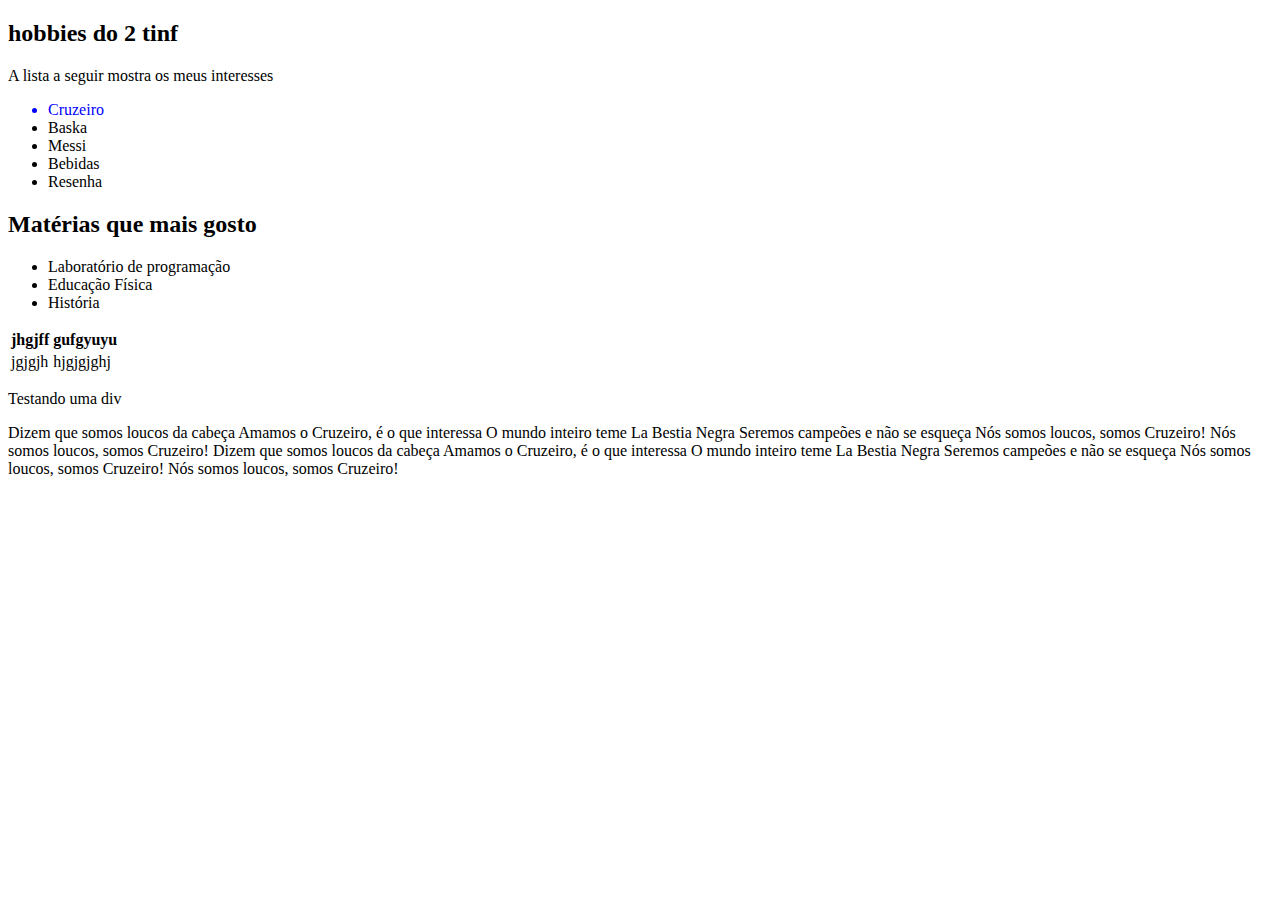
<file: aula0605/index.html>
<!DOCTYPE html>
<html lang="pt-br">

<head>
    <meta charset="UTF-8">
    <meta name="viewport" content="width=device-width, initial-scale=1.0">
    <title>HTML - parte 2</title>
    <style>
        table, th, td{
            border: 1px rgb(0, 0, 0);
        }
    </style>
</head>
<body>
    <h2>hobbies do 2 tinf</h2>


    <p>A lista a seguir mostra os meus interesses </p>

    <ul>
        <li style="color: blue;">Cruzeiro</li>
        <li>Baska</li>
        <li>Messi</li>
        <li>Bebidas</li>
        <li>Resenha</li>
    </ul>

    <h2>Matérias que mais gosto</h2>

    <ul>
        <li>Laboratório de programação</li>
        <li>Educação Física</li>
        <li>História</li>
    </ul>
   
        <table>
            <tr>
                <th>jhgjff</th>
                <th>gufgyuyu</th>
            </tr>
            <tr>
                <td>jgjgjh</td>
                <td>hjgjgjghj</td>
            </tr>
        </table>

<div>
    <p>Testando uma div</p>
</div>
<span>
    Dizem que somos loucos da cabeça
Amamos o Cruzeiro, é o que interessa
O mundo inteiro teme La Bestia Negra
Seremos campeões e não se esqueça
Nós somos loucos, somos Cruzeiro!
Nós somos loucos, somos Cruzeiro!
Dizem que somos loucos da cabeça
Amamos o Cruzeiro, é o que interessa
O mundo inteiro teme La Bestia Negra
Seremos campeões e não se esqueça
Nós somos loucos, somos Cruzeiro!
Nós somos loucos, somos Cruzeiro!
</span>


</body>

</html>
</file>
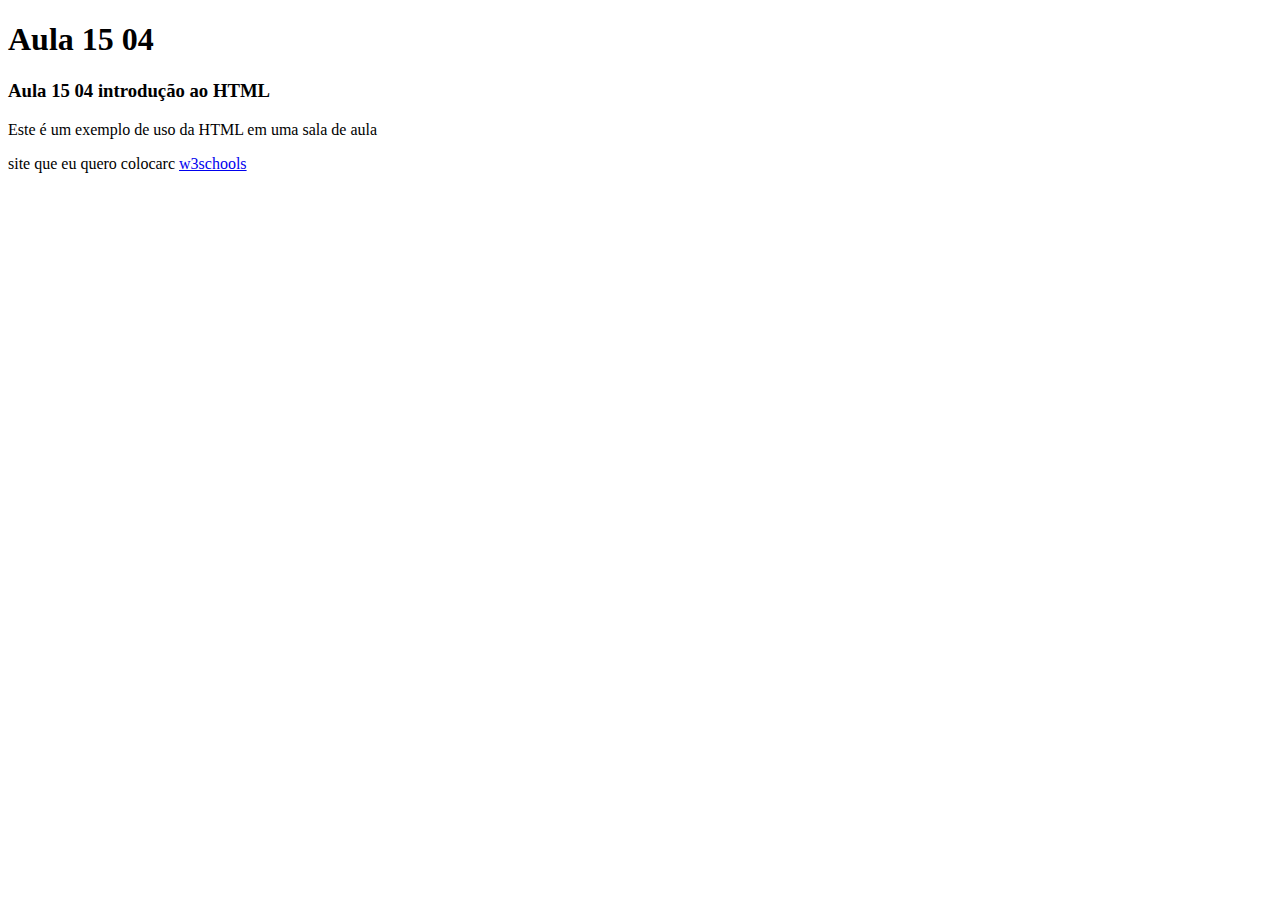
<file: HTML/index.html>
<!DOCTYPE html>
<html lang="">
<head>
    <meta charset="UTF-8">
    <title>Aula 15 04</title>
    <link rel="icon" type="image/x-icon" href="7830795_monkey_icon.png">



</head>
<body>


  <h1>Aula 15 04</h1>  
<h3>  Aula 15 04 introdução ao HTML</h3>
  <p>Este é um exemplo de uso da HTML em uma sala de aula</p>

  <p>site que eu quero colocarc <a href="https://www.w3schools.com/">w3schools</a></p>
  
</body>
</html>
</file>
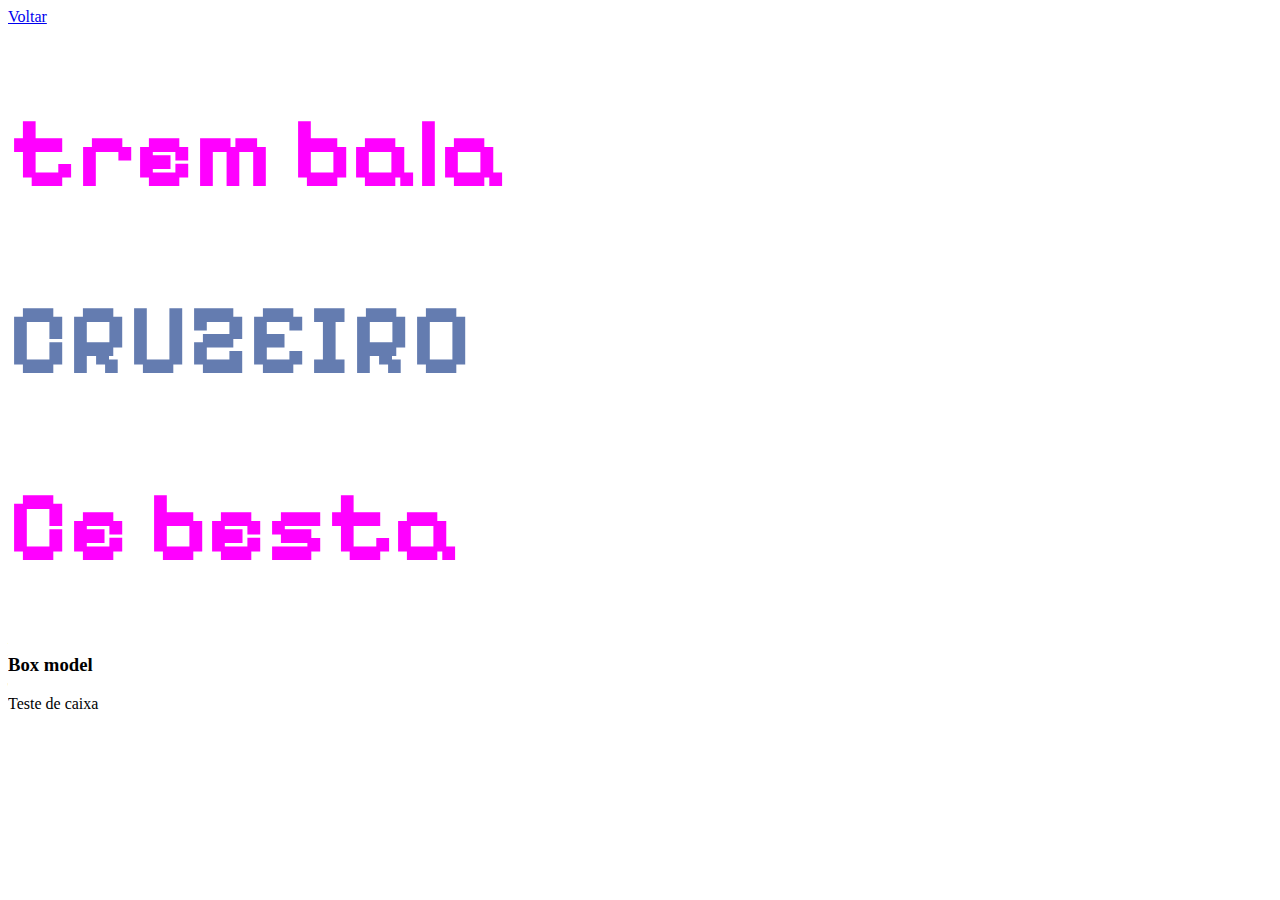
<file: html/index.html>
<!DOCTYPE html>
<html lang="pt-br">
<head>
    <meta charset="UTF-8">
    <meta name="viewport" content="width=device-width, initial-scale=1.0">
    <title>CSS - Aula 1 </title>
    <link rel="stylesheet" href="estilo.css">
</head>
<body>
    <a href="index.html">Voltar</a>
    <h1>trem bala</h1>
    

    <style>
        h1{
            color: #ff00ff;
        }
    </style>
    <h1 style="color: #02297e9c;">CRUZEIRO</h1>
    <h1>Ce besta</h1>

    <h3>Box model</h3>
<div>
    <p>Teste de caixa </p>
</div>

</body>
</html>
</file>
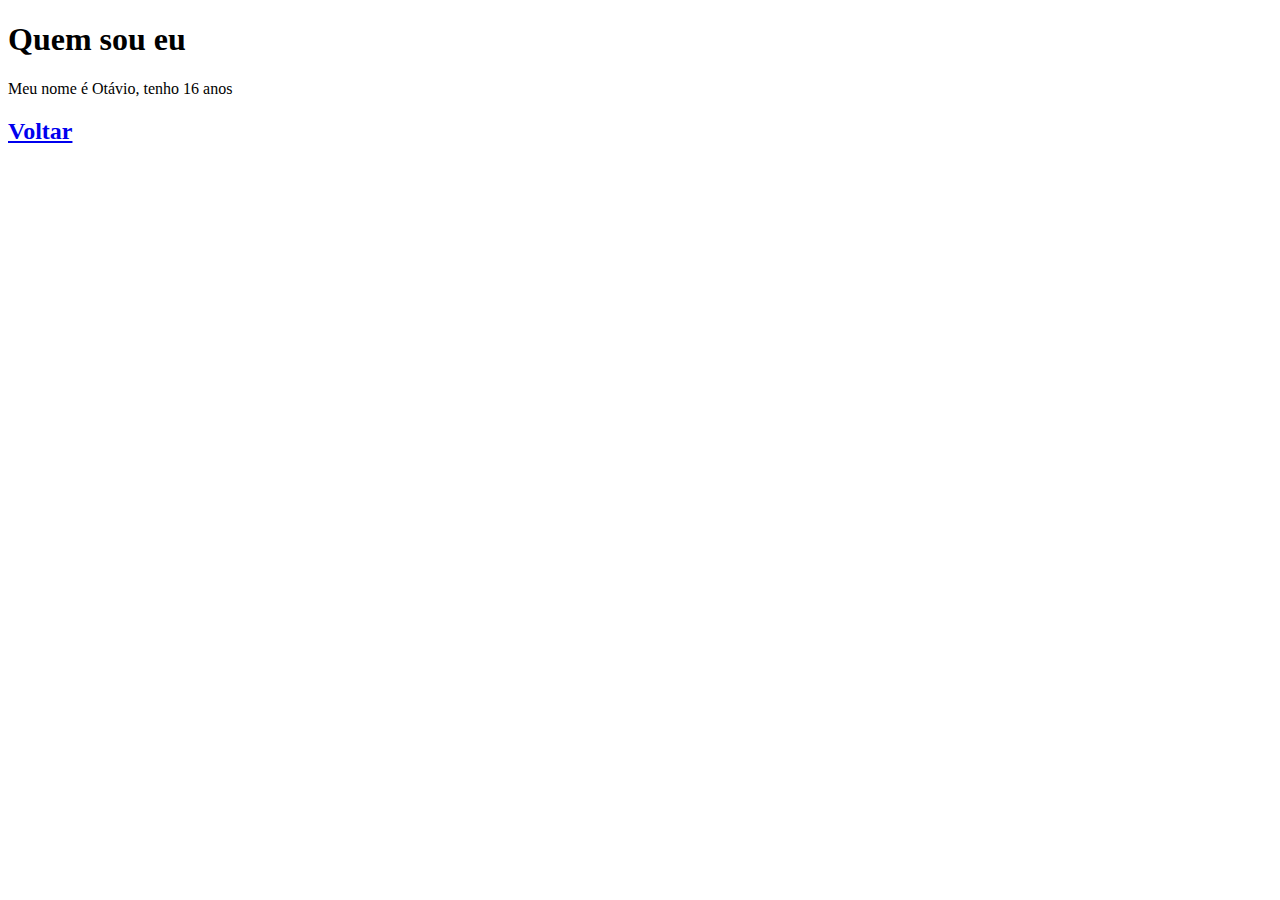
<file: html/eu.html>
<!DOCTYPE html>
<html lang="pt-br">
<head>
    <meta charset="UTF-8">
    <meta name="viewsport" content="wic">
    <title>Quem sou eu</title>

</head>
<body>
    <h1> Quem sou eu</h1>
    <p>Meu nome é Otávio, tenho 16 anos</p>

 
    <a href="index.html">  <h2> Voltar</h2></a>
    

</body>
</html>
</file>
<file: html/estilo.css>
@import url('https://fonts.googleapis.com/css2?family=Pixelify+Sans:wght@400..700&display=swap');


h1{
    color: rgb(238, 37, 37);
    font-size: 100px;
    font-family: "Pixelify Sans", sans-serif;
    
    div{
        border: 2px solid;
    }
}
</file>
